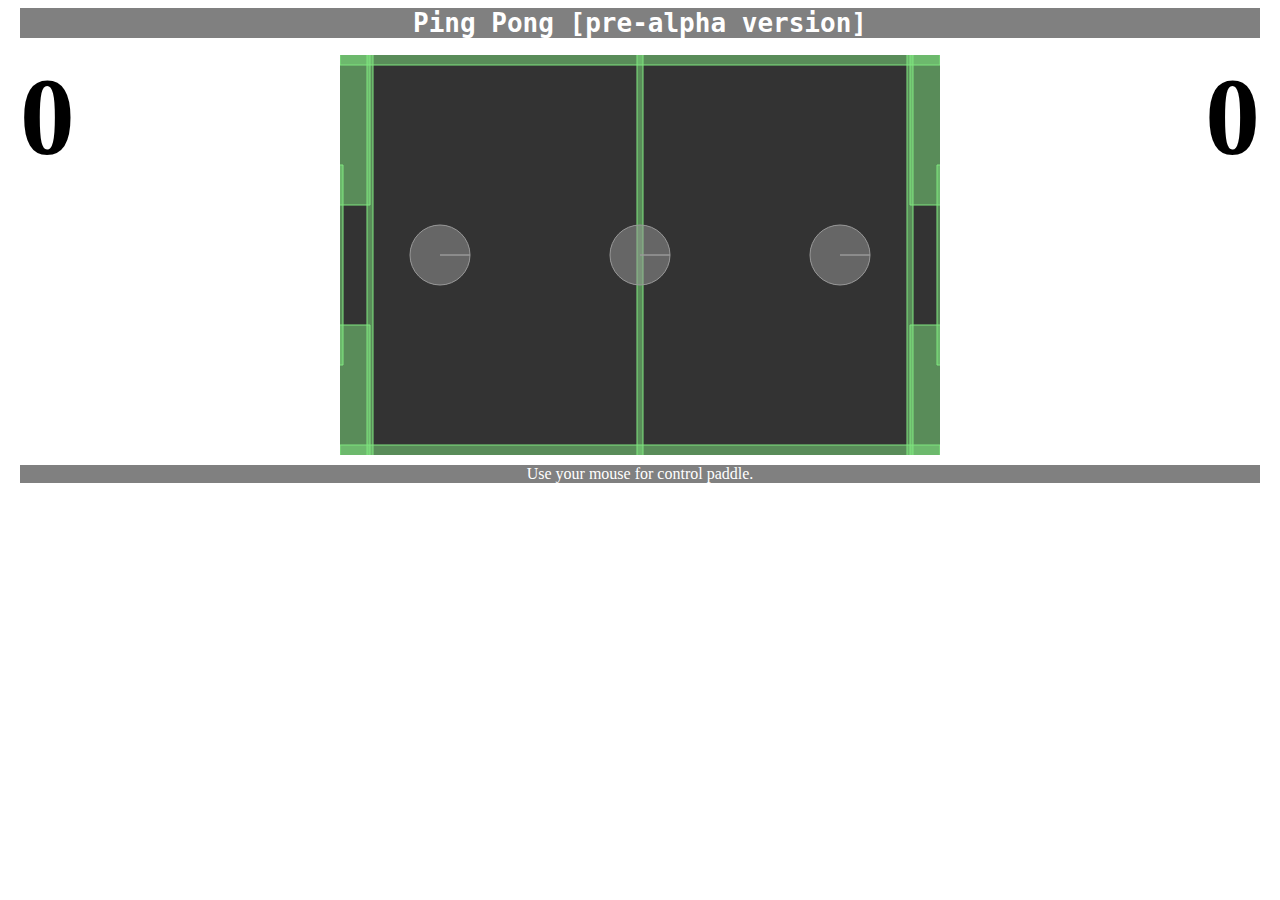
<file: index.html>
<html>
   <head>
      <title>Ping Pong [pre-alpha verison]</title>
      <link rel="stylesheet" type="text/css" href="style.css">
      <script type="text/javascript" src="Box2dWeb-2.1a.3/Box2dWeb-2.1.a.3.min.js"></script>
      <script type="text/javascript" src="utils.js"></script>   
      <script type="text/javascript" src="bound.js"></script>   
      <script type="text/javascript" src="ball.js"></script>  
      <script type="text/javascript" src="rectangle.js"></script>  
      <script type="text/javascript" src="gate.js"></script> 
      <script type="text/javascript" src="main.js"></script>   
   </head>
   <body>
      <header><h1>Ping Pong [pre-alpha version]</h1><header>
      <div id="container">
         <span id="leftCount">0</span>
         <canvas id="canvas" width="600" height="400" style="background-color:#333333;" ></canvas>
         <span id="rightCount">0</span>
      </div>
      <footer>
         Use your mouse for control paddle.
      </footer>
   </body>
</html>
</file>
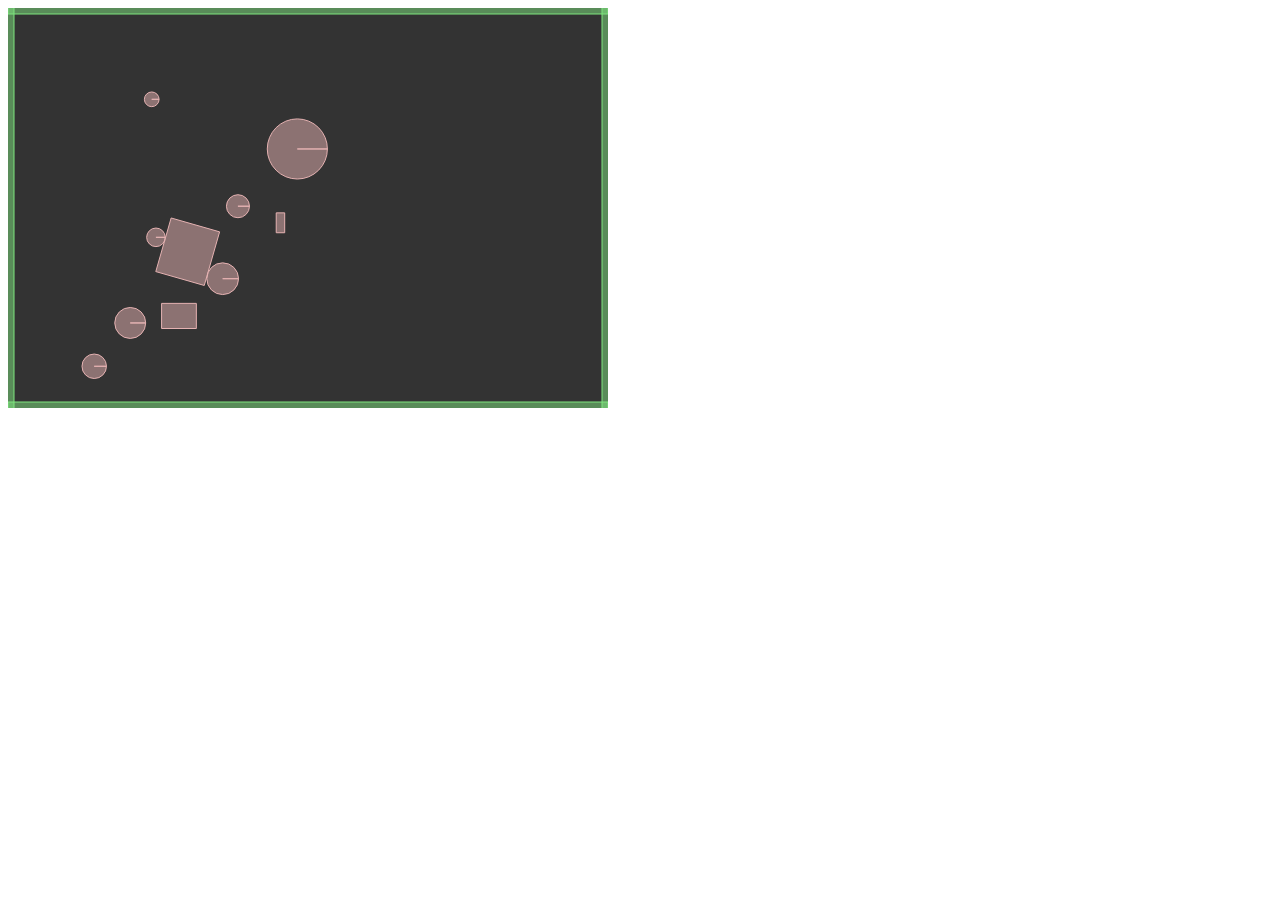
<file: Box2dWeb-2.1a.3/demo.html>
<html>
   <head>
      <title>Box2dWeb Demo</title>
   </head>
   <body onload="init();">
      <canvas id="canvas" width="600" height="400" style="background-color:#333333;" ></canvas>
   </body>
   <script type="text/javascript" src="Box2dWeb-2.1.a.3.min.js"></script>
   <script type="text/javascript">
      
      function init() {
         var   b2Vec2 = Box2D.Common.Math.b2Vec2
            ,  b2AABB = Box2D.Collision.b2AABB
         	,	b2BodyDef = Box2D.Dynamics.b2BodyDef
         	,	b2Body = Box2D.Dynamics.b2Body
         	,	b2FixtureDef = Box2D.Dynamics.b2FixtureDef
         	,	b2Fixture = Box2D.Dynamics.b2Fixture
         	,	b2World = Box2D.Dynamics.b2World
         	,	b2MassData = Box2D.Collision.Shapes.b2MassData
         	,	b2PolygonShape = Box2D.Collision.Shapes.b2PolygonShape
         	,	b2CircleShape = Box2D.Collision.Shapes.b2CircleShape
         	,	b2DebugDraw = Box2D.Dynamics.b2DebugDraw
            ,  b2MouseJointDef =  Box2D.Dynamics.Joints.b2MouseJointDef
            ;
         
         var world = new b2World(
               new b2Vec2(0, 10)    //gravity
            ,  true                 //allow sleep
         );
         
         var fixDef = new b2FixtureDef;
         fixDef.density = 1.0;
         fixDef.friction = 0.5;
         fixDef.restitution = 0.7;
         
         var bodyDef = new b2BodyDef;
         
         //create ground
         bodyDef.type = b2Body.b2_staticBody;
         fixDef.shape = new b2PolygonShape;
         fixDef.shape.SetAsBox(10, 2);
         bodyDef.position.Set(10, 400 / 30 + 1.8);
         world.CreateBody(bodyDef).CreateFixture(fixDef);
         bodyDef.position.Set(10, -1.8);
         world.CreateBody(bodyDef).CreateFixture(fixDef);
         fixDef.shape.SetAsBox(2, 14);
         bodyDef.position.Set(-1.8, 13);
         world.CreateBody(bodyDef).CreateFixture(fixDef);
         bodyDef.position.Set(21.8, 13);
         world.CreateBody(bodyDef).CreateFixture(fixDef);
         
         
         //create some objects
         bodyDef.type = b2Body.b2_dynamicBody;
         for(var i = 0; i < 10; ++i) {
            if(Math.random() > 0.5) {
               fixDef.shape = new b2PolygonShape;
               fixDef.shape.SetAsBox(
                     Math.random() + 0.1 //half width
                  ,  Math.random() + 0.1 //half height
               );
            } else {
               fixDef.shape = new b2CircleShape(
                  Math.random() + 0.1 //radius
               );
            }
            bodyDef.position.x = Math.random() * 10;
            bodyDef.position.y = Math.random() * 10;
            world.CreateBody(bodyDef).CreateFixture(fixDef);
         }
         
         //setup debug draw
         var debugDraw = new b2DebugDraw();
			debugDraw.SetSprite(document.getElementById("canvas").getContext("2d"));
			debugDraw.SetDrawScale(30.0);
			debugDraw.SetFillAlpha(0.5);
			debugDraw.SetLineThickness(1.0);
			debugDraw.SetFlags(b2DebugDraw.e_shapeBit | b2DebugDraw.e_jointBit);
			world.SetDebugDraw(debugDraw);
         
         window.setInterval(update, 1000 / 60);
         
         //mouse
         
         var mouseX, mouseY, mousePVec, isMouseDown, selectedBody, mouseJoint;
         var canvasPosition = getElementPosition(document.getElementById("canvas"));
         
         document.addEventListener("mousedown", function(e) {
            isMouseDown = true;
            handleMouseMove(e);
            document.addEventListener("mousemove", handleMouseMove, true);
         }, true);
         
         document.addEventListener("mouseup", function() {
            document.removeEventListener("mousemove", handleMouseMove, true);
            isMouseDown = false;
            mouseX = undefined;
            mouseY = undefined;
         }, true);
         
         function handleMouseMove(e) {
            mouseX = (e.clientX - canvasPosition.x) / 30;
            mouseY = (e.clientY - canvasPosition.y) / 30;
         };
         
         function getBodyAtMouse() {
            mousePVec = new b2Vec2(mouseX, mouseY);
            var aabb = new b2AABB();
            aabb.lowerBound.Set(mouseX - 0.001, mouseY - 0.001);
            aabb.upperBound.Set(mouseX + 0.001, mouseY + 0.001);
            
            // Query the world for overlapping shapes.

            selectedBody = null;
            world.QueryAABB(getBodyCB, aabb);
            return selectedBody;
         }

         function getBodyCB(fixture) {
            if(fixture.GetBody().GetType() != b2Body.b2_staticBody) {
               if(fixture.GetShape().TestPoint(fixture.GetBody().GetTransform(), mousePVec)) {
                  selectedBody = fixture.GetBody();
                  return false;
               }
            }
            return true;
         }
         
         //update
         
         function update() {
         
            if(isMouseDown && (!mouseJoint)) {
               var body = getBodyAtMouse();
               if(body) {
                  var md = new b2MouseJointDef();
                  md.bodyA = world.GetGroundBody();
                  md.bodyB = body;
                  md.target.Set(mouseX, mouseY);
                  md.collideConnected = true;
                  md.maxForce = 300.0 * body.GetMass();
                  mouseJoint = world.CreateJoint(md);
                  body.SetAwake(true);
               }
            }
            
            if(mouseJoint) {
               if(isMouseDown) {
                  mouseJoint.SetTarget(new b2Vec2(mouseX, mouseY));
               } else {
                  world.DestroyJoint(mouseJoint);
                  mouseJoint = null;
               }
            }
         
            world.Step(1 / 60, 10, 10);
            world.DrawDebugData();
            world.ClearForces();
         };
         
         //helpers
         
         //http://js-tut.aardon.de/js-tut/tutorial/position.html
         function getElementPosition(element) {
            var elem=element, tagname="", x=0, y=0;
           
            while((typeof(elem) == "object") && (typeof(elem.tagName) != "undefined")) {
               y += elem.offsetTop;
               x += elem.offsetLeft;
               tagname = elem.tagName.toUpperCase();

               if(tagname == "BODY")
                  elem=0;

               if(typeof(elem) == "object") {
                  if(typeof(elem.offsetParent) == "object")
                     elem = elem.offsetParent;
               }
            }

            return {x: x, y: y};
         }


      };
   
   </script>
   
   
</html>
</file>
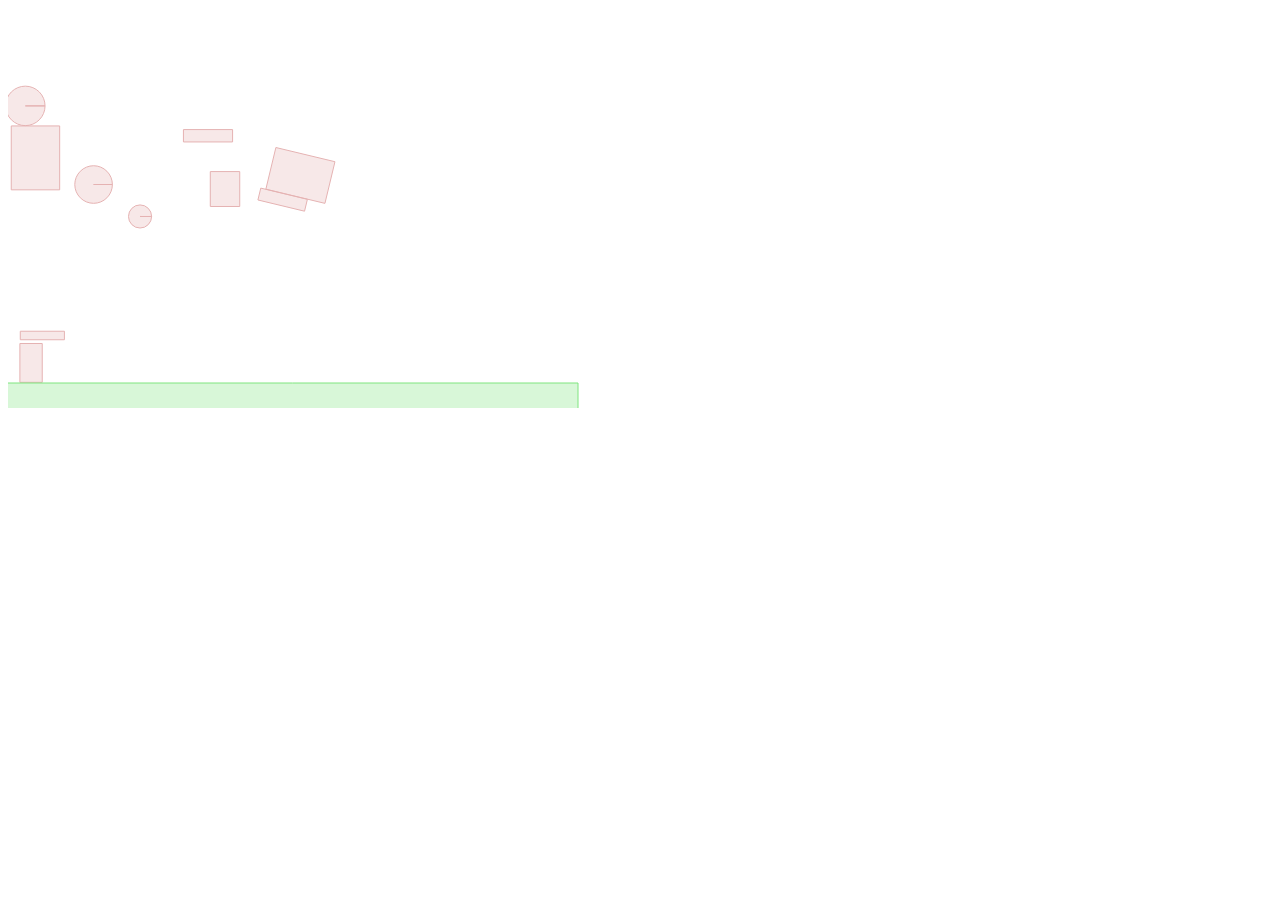
<file: Box2dWeb-2.1a.3/example.html>
<html>
   <head>
      <title>Box2dWeb example</title>
   </head>
   <body onload="init();">
      <canvas id="canvas" width="600" height="400"></canvas>
   </body>
   <script type="text/javascript" src="Box2dWeb-2.1.a.3.min.js"></script>
   <script type="text/javascript">
      var world;
      
      function init() {
         var   b2Vec2 = Box2D.Common.Math.b2Vec2
         	,	b2BodyDef = Box2D.Dynamics.b2BodyDef
         	,	b2Body = Box2D.Dynamics.b2Body
         	,	b2FixtureDef = Box2D.Dynamics.b2FixtureDef
         	,	b2Fixture = Box2D.Dynamics.b2Fixture
         	,	b2World = Box2D.Dynamics.b2World
         	,	b2MassData = Box2D.Collision.Shapes.b2MassData
         	,	b2PolygonShape = Box2D.Collision.Shapes.b2PolygonShape
         	,	b2CircleShape = Box2D.Collision.Shapes.b2CircleShape
         	,	b2DebugDraw = Box2D.Dynamics.b2DebugDraw
            ;
         
         world = new b2World(
               new b2Vec2(0, 10)    //gravity
            ,  true                 //allow sleep
         );
         
         var fixDef = new b2FixtureDef;
         fixDef.density = 1.0;
         fixDef.friction = 0.5;
         fixDef.restitution = 0.2;
         
         var bodyDef = new b2BodyDef;
         
         //create ground
         bodyDef.type = b2Body.b2_staticBody;
         bodyDef.position.x = 9;
         bodyDef.position.y = 13;
         fixDef.shape = new b2PolygonShape;
         fixDef.shape.SetAsBox(10, 0.5);
         world.CreateBody(bodyDef).CreateFixture(fixDef);
         
         //create some objects
         bodyDef.type = b2Body.b2_dynamicBody;
         for(var i = 0; i < 10; ++i) {
            if(Math.random() > 0.5) {
               fixDef.shape = new b2PolygonShape;
               fixDef.shape.SetAsBox(
                     Math.random() + 0.1 //half width
                  ,  Math.random() + 0.1 //half height
               );
            } else {
               fixDef.shape = new b2CircleShape(
                  Math.random() + 0.1 //radius
               );
            }
            bodyDef.position.x = Math.random() * 10;
            bodyDef.position.y = Math.random() * 10;
            world.CreateBody(bodyDef).CreateFixture(fixDef);
         }
         
         //setup debug draw
         var debugDraw = new b2DebugDraw();
			debugDraw.SetSprite(document.getElementById("canvas").getContext("2d"));
			debugDraw.SetDrawScale(30.0);
			debugDraw.SetFillAlpha(0.3);
			debugDraw.SetLineThickness(1.0);
			debugDraw.SetFlags(b2DebugDraw.e_shapeBit | b2DebugDraw.e_jointBit);
			world.SetDebugDraw(debugDraw);
         
         window.setInterval(update, 1000 / 60);
      };
      
      function update() {
         world.Step(
               1 / 60   //frame-rate
            ,  10       //velocity iterations
            ,  10       //position iterations
         );
         world.DrawDebugData();
         world.ClearForces();
      };
   
   </script>
   
   
</html>
</file>
<file: style.css>
body {
	background-color: white;
	margin-left: 20px;
	margin-right: 20px;
}


canvas {
	text-align: center;
}

header h1 {
	background-color: grey;
	color: white;
	text-align: center;
	font-family: monospace;
}

footer {
	text-align: center;
	color:white;
	background-color: grey;
	margin-top: 10px;
}

div#container{
	text-align: center;
}

span#leftCount {
	float: left;
	font-size: 82pt;
	font-weight: bold;
	vertical-align: top;
}

span#rightCount {
	float: right;
	font-size: 82pt;
	font-weight: bold;
	vertical-align: top;
}
</file>
